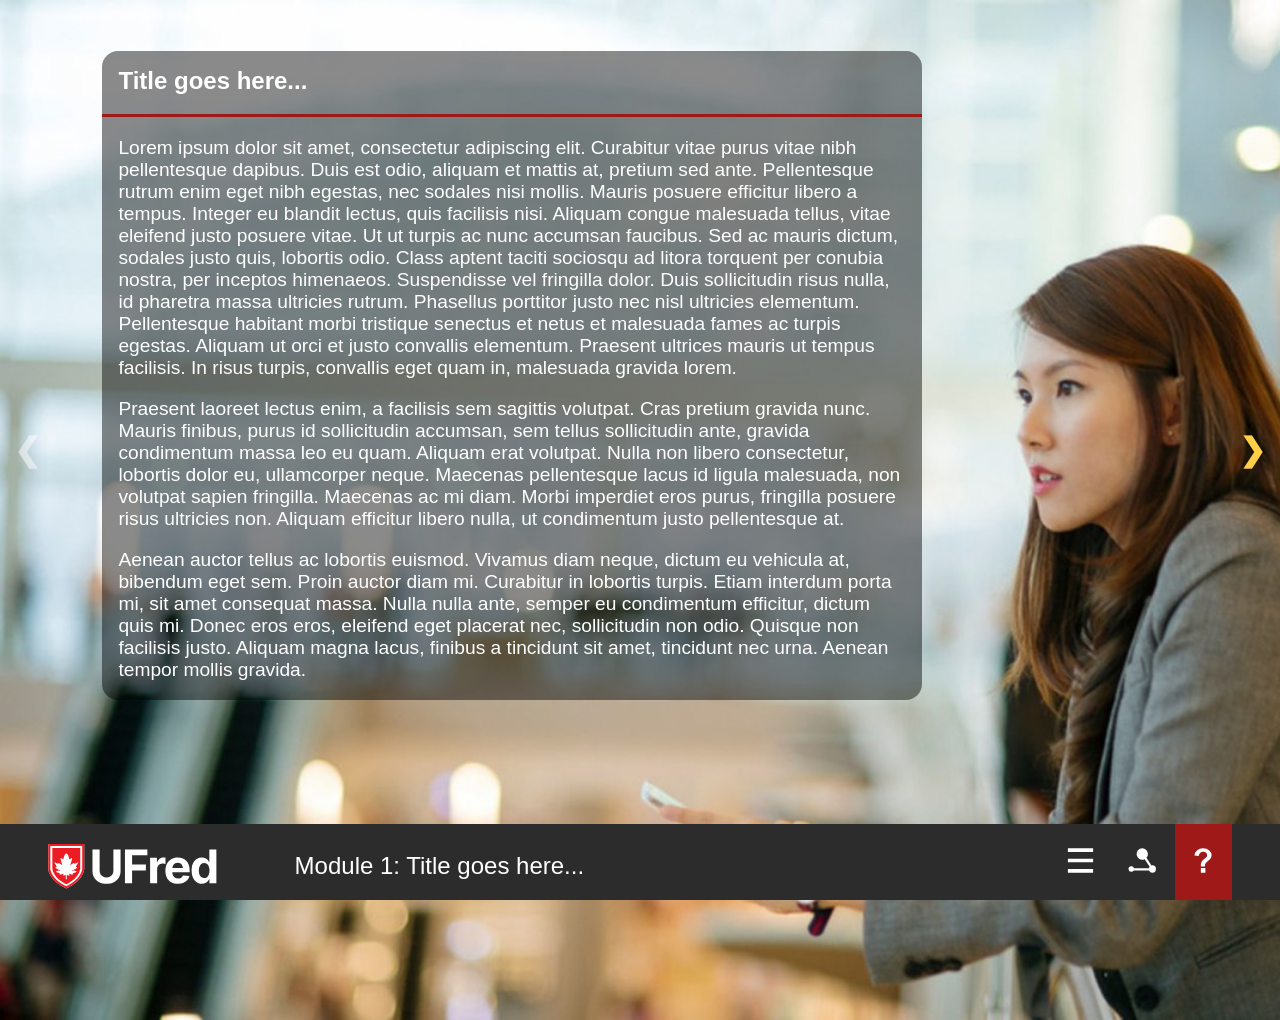
<file: index.html>
<!DOCTYPE html>
<html lang="en">
<head>
    <meta charset="UTF-8">
    <meta name="viewport" content="width=device-width, initial-scale=1.0">
    <title>Heather Taylor | Mockup</title>
    <script type="module" src="/script.js"></script>
    <link rel="stylesheet" href="stylesheet.css">
</head>
<body>
    <!--Text Box for Course Content-->
    <div id="mainContent">
        <button class="carousel-control" id="prev">&#10094;</button>
        <button class="carousel-control" id="next">&#10095;</button>
        <div id="textArea"></div>

    </div>
  
    <!--Footer with Navigation-->
    <footer>
         <!--Help popup-->
        <div id="helpPopup">
            <div id="helpPopupContent">Use the arrows to progress with your modules</div>
        </div>

        <!--Logo leading to UFred Website-->
        <div id="footerLogoSection">
            <a href="https://ufred.ca" id="footerLogoLink">
                <img id="footerLogo" class="footerImg" src="./assets/images/ufred_logo.svg"></img>
            </a>   
        </div>
        
        <!--Title and Module number of displayed content-->
        <div id="footerModuleTitle"></div>

        <!--Footer naviation items-->
        <div id="footerNavigation">
            <button id="slideMenuButton" class="footerButton"><img id="footerMenu" class="footerImg" src="./assets/images/menu_icon.svg"></img></button>
            <button id="linksButton" class="footerButton"><img id="footerLinks" class="footerImg" src="./assets/images/links_icon.svg"></img></button>
            <button id="helpButton" class="footerButton"><img id="footerHelp" class="footerImg" src="./assets/images/help_icon.svg"></img></button>
        </div>
    </footer>

    <!--Menu that slides out with push of menu button-->
    <div id="slideMenu">
        <ul id="slideMenuSelect">
            <li class="slideMenuItem"><a class="slideLink" href="https://ufred.ca">Home</a></li>
            <li class="slideMenuItem"><a class="slideLink" href="https://www.linkedin.com/school/university-of-fredericton/">LinkedIn</a></li>
        </ul>
    </div>
</body>
</html>
</file>
<file: stylesheet.css>
/*Define CSS Variables*/
:root{
    --background-image: url("./assets/images/bg.jpg");
    --content-box-colour: #00000075;
    /*Opted for a solid colour that is visually similar to the less opaque colour above for mobile screens (gets visually messy with low opacity)*/
    --footer-colour-mobile: #2c2c2c; 
    --zero-opacity: #00000000;
    --help-button-colour: #9F1919;
    --carousel-arrow-active: #FFCF47;
    --carousel-button-background: #00000000;
    --hover-colour: #ffffff7e;
    --text-colour: #ffffff;
}

/*Page Styling Starts*/
/*Page Sections*/
body{
    margin: 0;
    background-image: var(--background-image);
    background-repeat: no-repeat;
    background-size: cover;
    font-family: sans-serif;
    color: var(--text-colour);
    width: 100%;
}

/*Module Content*/
#textArea{
    display: flex;
    justify-content: center;
    margin-bottom: 6rem;
}

.carousel-container{
    width: 80%;
    position: relative;
    background-color: var(--content-box-colour);
    margin-top: 2rem;
    border-radius: 1rem;
}

.carousel-inner{
    display: flex;
    transition: transform 0.5s ease-in-out;
}

.carousel-item{
    min-width: 100%;
    box-sizing: border-box;
}

.carousel-item:not(.active){
    display: none;
}

.carousel-control{
    position: fixed;
    top: 50%;
    transform: translateY(-50%);
    background-color: var(--carousel-button-background);
    border: none;
    color: white;
    font-size: 2rem;
    cursor: pointer;
    z-index: 10;
    color: var(--carousel-arrow-active);
    font-weight: bolder;
}

#prev{
    left: 0.5rem;
}

#next{
    right: 0.5rem;
}

.disabled{
    opacity: 50%;
    color: var(--text-colour);
}

.carousel-mod-title{
    font-size: 1.5rem;
    padding: 0rem 1rem;
}

.barrier{
    border-bottom: var(--help-button-colour) solid;
}

.carousel-mod-paragraph{
    padding: 0rem 1rem;
}

/*Footer with Nav Links*/
footer{
    box-sizing: border-box;
    background-color: var(--footer-colour-mobile);
    position: fixed;
    bottom: 0;
    display: grid;
    width: 100%;
    padding: 0 1rem;
    max-height: 65px;
    z-index: 5;
    right: 0;
    left: 0;
}

#footerLogoLink{
    height: 0;
}

#footerLogo, #footerModuleTitle, .footerImg{
    padding-top: 0.8rem;
    padding-bottom: 0.8rem;
    margin-bottom: 0;    
}

#footerLogoSection{
    grid-column: 1/2;
    display: flex;
    flex-direction: row;
}

#footerModuleTitle{
    grid-column: 2/11;
    font-size: 1rem;
    padding: 0;
    position: absolute;
    width: 100%;
    top: 5%;
}

#footerNavigation{
    grid-column: 11/12;
    padding-bottom: 0;
    justify-self: end;
    position: relative;
}

#footerLogo{
    height: 3vh;
    padding-top: 1.3rem;
}

.footerImg{
    height: 4vh;
}

#helpButton{
    background-color: var(--help-button-colour);
}

.footerButton{
    border: none;
    margin: 0;
    box-sizing: border-box; 
    background-color: var(--zero-opacity); 
}

/*Rollover and hover effects*/
.footerButton:hover, 
li:hover, 
#helpButton.footerButton:hover{
    background-color: var(--hover-colour);
    color: var(--text-hover-colour);
}

/*Popup and Slide out area*/
#slideMenu{
    background-color: var(--footer-colour-mobile);
    position: fixed;
    bottom: 0;
    width: 100%;
    bottom: -100%;
    transition: bottom 0.3s ease-in-out;
    z-index: 2;
    padding: 0 0 65px 0;
    text-align: center;   
}

ul{
    list-style-type: none;
    padding-left: 0;
}

li{
    padding: 0.7rem;
}

#slideMenu.on{
    bottom: 0;
}

.slideLink{
    text-decoration: none;
    color: var(--text-colour);
}

/*help popup*/
#helpPopup{
    position: absolute;
    bottom: 110%;
    right: 0;
    box-sizing: border-box;
    background-color: var(--footer-colour-mobile);
    color: var(--text-colour);
    z-index: 8;
    width: 200px;
    padding: 1rem;
    text-align: center;
    border-radius: 1rem;
    opacity: 0; 
    visibility: hidden; 
    transition: opacity 0.5s ease-out, visibility 0s linear 0.5s;
}

#helpPopup.visible{
    opacity: 1;
    visibility: visible; 
}

/*Responsive Changes*/
/* Large phones & Tablets*/
@media only screen and (min-width:600px) {
    #textArea{
        margin-bottom: 20%;
    }
    
    .carousel-container{
        margin-top: 5%;
    }

    footer{
        max-height: 100px;
        padding: 0 2rem;
    }

    #footerLogo{
        height: 4vh;
        padding-top: 1.2rem;
    }
    
    .footerImg{
        height: 5vh;
    }

    #footerModuleTitle{
        font-size: 1.2rem;
    }
}

/* Tablets */
@media only screen and (min-width: 768px) {
    
}

/* Laptops & Desktops */
@media only screen and (min-width: 992px) {
    #textArea{
        margin-bottom: 25%;
        width: 80%;
        font-size: 1.2rem;
    }

    footer{
        max-height: 100px;
        padding: 0 3rem;
    }

    #footerLogo{
        height: 5vh;
        padding-top: 1.2rem;
    }
    
    .footerImg{
        height: 5vh;
    }

    #footerModuleTitle{
        font-size: 1.5rem;
    }
}

/*Large Devices*/
@media only screen and (min-width: 1200){
    #textArea{
        margin-bottom: 25%;
        width: 80%;
    }

    footer{
        max-height: 100px;
        padding: 0 3rem;
    }

    #footerLogo{
        height: 5vh;
        padding-top: 1.2rem;
    }
    
    .footerImg{
        height: 5vh;
    }

    #footerModuleTitle{
        font-size: 1.5rem;
    }
}
</file>
